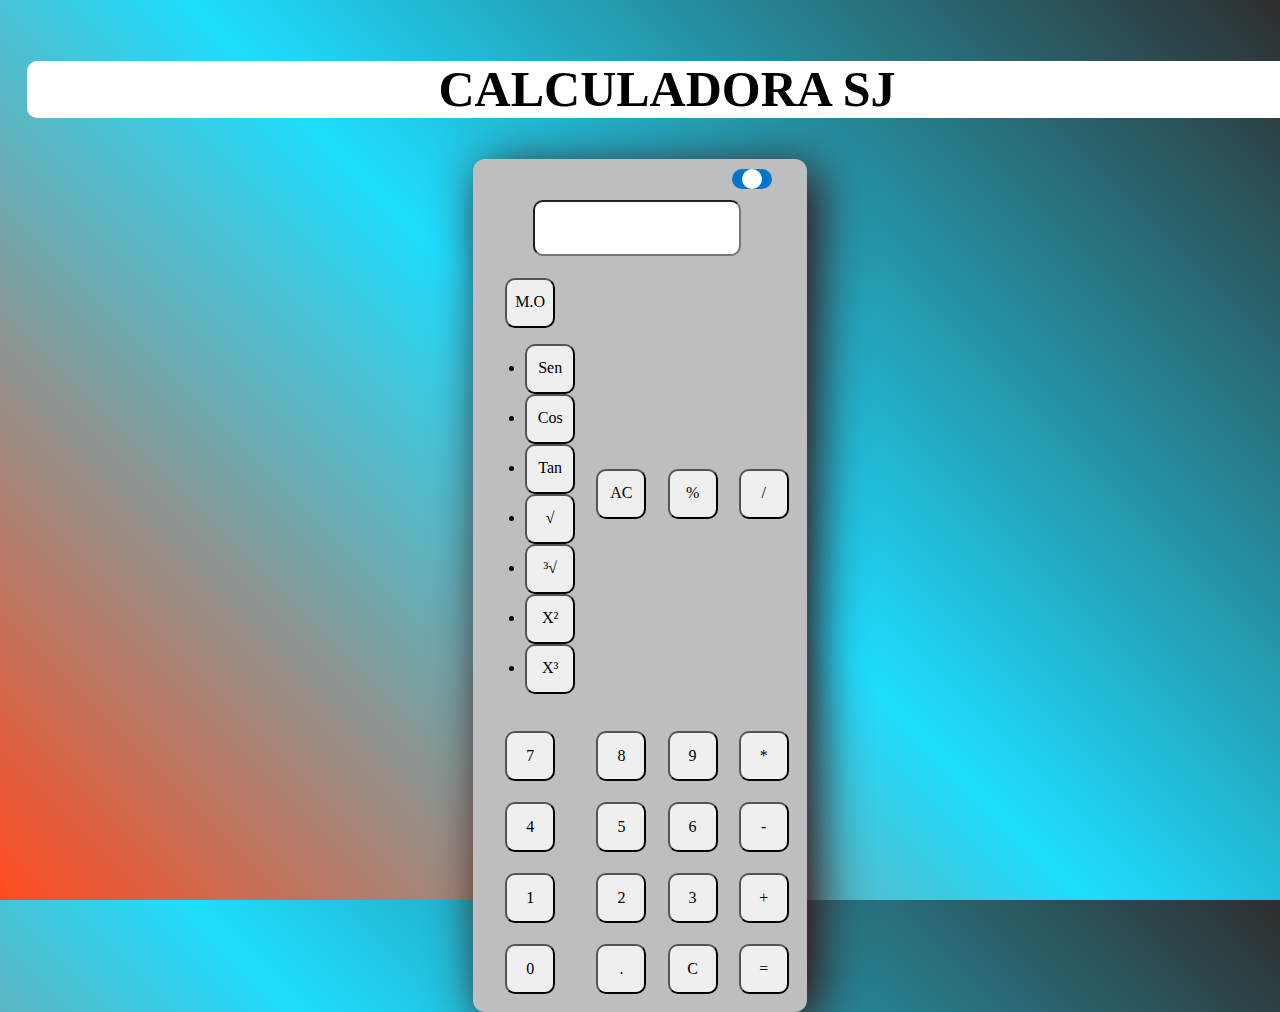
<file: index.html>
<!doctype html>

<html lang="en">
  <head>
    <meta charset="utf-8">
    <meta name="viewport" content="width=device-width, initial-scale=1">
    <title>Calculadora Javasript</title>
    <link href="https://cdn.jsdelivr.net/npm/bootstrap@5.0.2/dist/css/bootstrap.min.css" rel="stylesheet" integrity="sha384-EVSTQN3/azprG1Anm3QDgpJLIm9Nao0Yz1ztcQTwFspd3yD65VohhpuuCOmLASjC" crossorigin="anonymous">
    <script src="https://cdn.jsdelivr.net/npm/@popperjs/core@2.9.2/dist/umd/popper.min.js" ></script>
    <script src="https://cdn.jsdelivr.net/npm/bootstrap@5.0.1/dist/js/bootstrap.min.js" integrity="sha384-Atwg2Pkwv9vp0ygtn1JAojH0nYbwNJLPhwyoVbhoPwBhjQPR5VtM2+xf0Uwh9KtT" crossorigin="anonymous"></script>
    <link rel="stylesheet" href="estilos.css">
    <link rel="stylesheet" href="normalize.css">
  </head>
 <body class="bg-2">
    <header class="bg-1">
     <!--header1-->
        <div id="header">
           <div class="row">
            <div class="col-xl-12 ">
                <div class="row justify_contem_center">
                    <div class="col-xl-12">
                        <div class="row">
                            <div class="col-xl-12 text_center padding-44 bg-transparent"><h1 class="titulo bg-3 color_font_titulo">CALCULADORA SJ</h1></div>
                        </div>
                    </div>
                </div>
              </div>
           </div>
        </div>
     <!--header1 end-->

     <!--Body-->
    <div id="header">
        <div class="container marginup ">
            <div class="row justify_contem_center">
                <div class="col-xs-12 col-sm-6 col-md-3 calcul margen borde" id="responsive">
                    <div class="justify_contem_center centro text_center ">
                        <table class="table marginleft" id="datost">
                            <button id="dark-mode-toggle" class="boton_tema">
                                <span class="icono_boton"></span></button>
                            <tr>
                                <td colspan="4"><input type="text" name="visor" id="visor" class="col-xs-12 col-sm-12 col-md-12  visor_he" readonly/></td>
                            </tr>
                            <tr>
                                <td class="btn-group dropstart"><input type="button" id="dropdownMenu2" value="M.O" class="btn btn-danger tamañoos dropdown-toggle " data-bs-toggle="dropdown"/>
                                    <ul class="dropdown-menu  border-0 text-center calcul desplegable">
                                        <li><input type="button" id="botonSen" value="Sen" class="btn btn-warning tamañoos w-50 mb-2"/></li>
                                        <li><input type="button" id="botonCos" value="Cos" class="btn btn-warning tamañoos w-50 mb-2"/></li>
                                        <li><input type="button" id="botonTan" value="Tan" class="btn btn-warning tamañoos w-50 mb-2"/></li>
                                        <li><input type="button" id="boton√" value="√" class="btn btn-warning tamañoos w-50 mb-2"/></li>
                                        <li><input type="button" id="boton³√" value="³√" class="btn btn-warning tamañoos w-50 mb-2"/></li>
                                        <li><input type="button" id="botonX²" value="X²" class="btn btn-warning tamañoos w-50 mb-2"/></li>
                                        <li><input type="button" id="botonx³" value="X³" class="btn btn-warning tamañoos w-50 mb-2"/></li>
                                    </ul>
                                </td>
                                <td><input type="button" id="botonAC" value="AC" class="btn btn-danger tamañoos"/></td>
                                <td><input type="button" id="boton%" value="%" class="btn btn-warning tamañoos"/></td>
                                <td><input type="button" id="boton/" value="/" class="btn btn-warning tamañoos"/></td>
                            </tr>
                            <tr>
                                <td><input type="button" id="boton7" value="7" class="btn btn-secondary tamañoos"/></td>
                                <td><input type="button" id="boton8" value="8" class="btn btn-secondary tamañoos"/></td>
                                <td><input type="button" id="boton9" value="9" class="btn btn-secondary tamañoos"/></td>
                                <td><input type="button" id="boton*" value="*" class="btn btn-warning tamañoos"/></td>
                            </tr>
                            <tr>
                                <td><input type="button" id="boton4" value="4" class="btn btn-secondary tamañoos"/></td>
                                <td><input type="button" id="boton5" value="5" class="btn btn-secondary tamañoos"/></td>    
                                <td><input type="button" id="boton6" value="6" class="btn btn-secondary tamañoos"/></td>
                                <td><input type="button" id="boton-" value="-" class="btn btn-warning tamañoos"  /></td>
                            </tr>
                            <tr>
                                <td><input type="button" id="boton1" value="1" class="btn btn-secondary tamañoos"/></td>
                                <td><input type="button" id="boton2" value="2" class="btn btn-secondary tamañoos"/></td>
                                <td><input type="button" id="boton3" value="3" class="btn btn-secondary tamañoos"/></td>
                                <td><input type="button" id="suma" value="+" class="btn btn-warning tamañoos"/></td>
                            </tr>
                            <tr>
                                <td><input type="button" id="boton0" value="0" class="btn btn-secondary tamañoos" /></td>
                                <td><input type="button" id="boton." value="." class="btn btn-secondary tamañoos" /></td>
                                <td><input type="button" id="botonC" value="C" class="btn btn-danger tamañoos" /></td>
                                <td><input type="button" id="igual" value="=" class="btn btn-success tamañoos" /></td>
                            </tr>
                        </table>
                    </div>
                </div>
            </div>
        </div>
    </div>
    <!--Body end-->
    <script src="https://code.jquery.com/jquery-3.6.0.min.js"></script>
    <script src="1.js"></script>
</body>
</html>
</file>
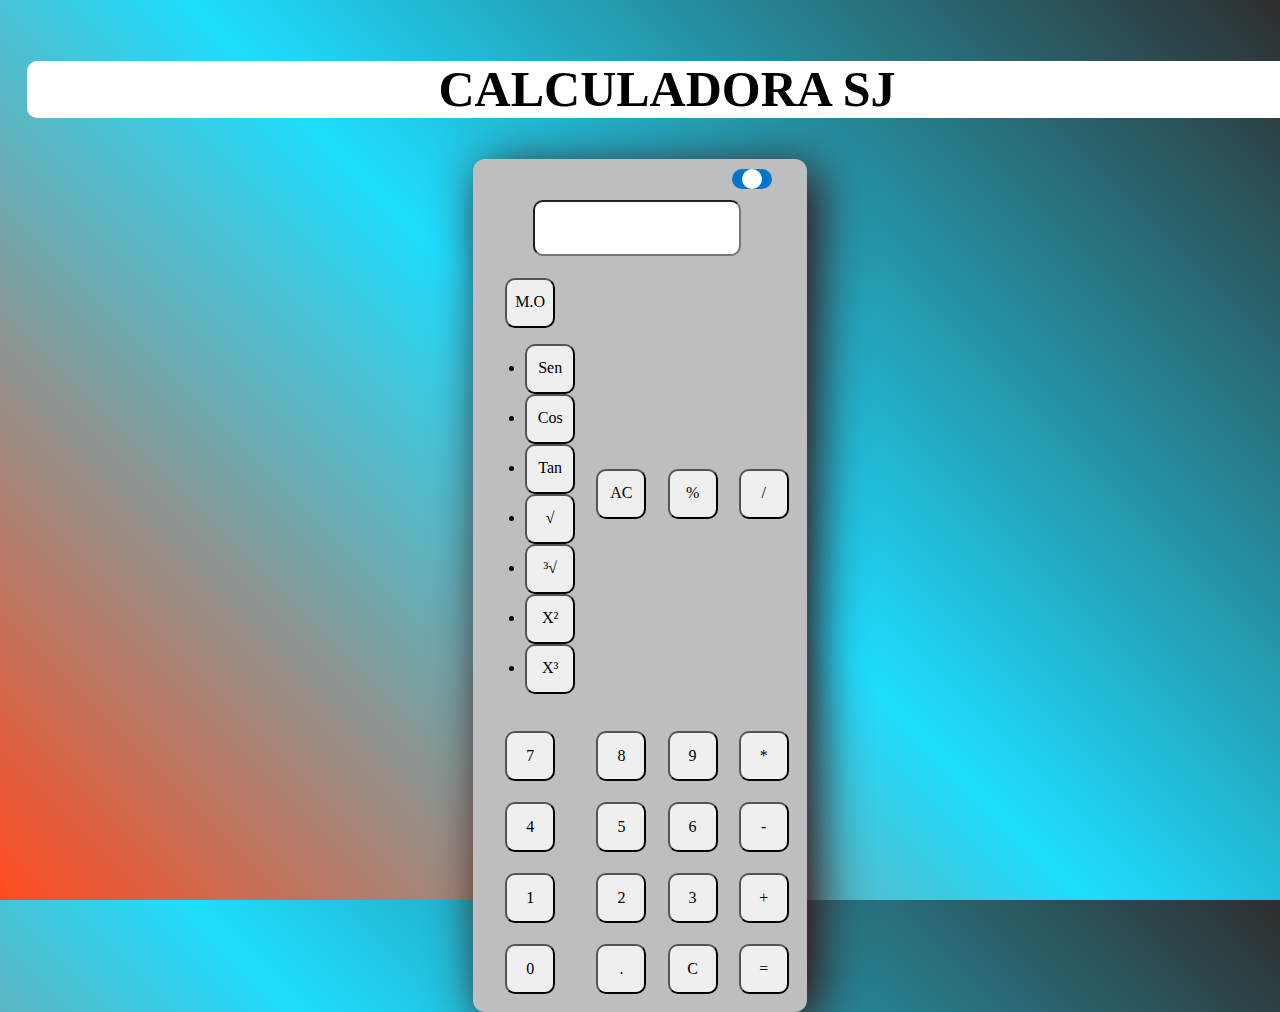
<file: CALCULADORA JS/index.html>
<!doctype html>

<html lang="en">
  <head>
    <meta charset="utf-8">
    <meta name="viewport" content="width=device-width, initial-scale=1">
    <title>Calculadora Javasript</title>
    <link href="https://cdn.jsdelivr.net/npm/bootstrap@5.0.2/dist/css/bootstrap.min.css" rel="stylesheet" integrity="sha384-EVSTQN3/azprG1Anm3QDgpJLIm9Nao0Yz1ztcQTwFspd3yD65VohhpuuCOmLASjC" crossorigin="anonymous">
    <script src="https://cdn.jsdelivr.net/npm/@popperjs/core@2.9.2/dist/umd/popper.min.js" ></script>
    <script src="https://cdn.jsdelivr.net/npm/bootstrap@5.0.1/dist/js/bootstrap.min.js" integrity="sha384-Atwg2Pkwv9vp0ygtn1JAojH0nYbwNJLPhwyoVbhoPwBhjQPR5VtM2+xf0Uwh9KtT" crossorigin="anonymous"></script>
    <link rel="stylesheet" href="public/css/estilos.css">
    <link rel="stylesheet" href="public/css/normalize.css">
  </head>
 <body class="bg-2">
    <header class="bg-1">
     <!--header1-->
        <div id="header">
           <div class="row">
            <div class="col-xl-12 ">
                <div class="row justify_contem_center">
                    <div class="col-xl-12">
                        <div class="row">
                            <div class="col-xl-12 text_center padding-44 bg-transparent"><h1 class="titulo bg-3 color_font_titulo">CALCULADORA SJ</h1></div>
                        </div>
                    </div>
                </div>
              </div>
           </div>
        </div>
     <!--header1 end-->

     <!--Body-->
    <div id="header">
        <div class="container marginup ">
            <div class="row justify_contem_center">
                <div class="col-xs-12 col-sm-6 col-md-3 calcul margen borde" id="pene">
                    <div class="justify_contem_center centro text_center ">
                        <table class="table marginleft" id="datost">
                            <button id="dark-mode-toggle" class="boton_tema">
                                <span class="icono_boton"></span></button>
                            <tr>
                                <td colspan="4"><input type="text" name="visor" id="visor" class="col-xs-12 col-sm-12 col-md-12  visor_he" readonly/></td>
                            </tr>
                            <tr>
                                <td class="btn-group dropstart"><input type="button" id="dropdownMenu2" value="M.O" class="btn btn-danger tamañoos dropdown-toggle " data-bs-toggle="dropdown"/>
                                    <ul class="dropdown-menu  border-0 text-center calcul desplegable">
                                        <li><input type="button" id="botonSen" value="Sen" class="btn btn-warning tamañoos w-50 mb-2"/></li>
                                        <li><input type="button" id="botonCos" value="Cos" class="btn btn-warning tamañoos w-50 mb-2"/></li>
                                        <li><input type="button" id="botonTan" value="Tan" class="btn btn-warning tamañoos w-50 mb-2"/></li>
                                        <li><input type="button" id="boton√" value="√" class="btn btn-warning tamañoos w-50 mb-2"/></li>
                                        <li><input type="button" id="boton³√" value="³√" class="btn btn-warning tamañoos w-50 mb-2"/></li>
                                        <li><input type="button" id="botonX²" value="X²" class="btn btn-warning tamañoos w-50 mb-2"/></li>
                                        <li><input type="button" id="botonx³" value="X³" class="btn btn-warning tamañoos w-50 mb-2"/></li>
                                    </ul>
                                </td>
                                <td><input type="button" id="botonAC" value="AC" class="btn btn-danger tamañoos"/></td>
                                <td><input type="button" id="boton%" value="%" class="btn btn-warning tamañoos"/></td>
                                <td><input type="button" id="boton/" value="/" class="btn btn-warning tamañoos"/></td>
                            </tr>
                            <tr>
                                <td><input type="button" id="boton7" value="7" class="btn btn-secondary tamañoos"/></td>
                                <td><input type="button" id="boton8" value="8" class="btn btn-secondary tamañoos"/></td>
                                <td><input type="button" id="boton9" value="9" class="btn btn-secondary tamañoos"/></td>
                                <td><input type="button" id="boton*" value="*" class="btn btn-warning tamañoos"/></td>
                            </tr>
                            <tr>
                                <td><input type="button" id="boton4" value="4" class="btn btn-secondary tamañoos"/></td>
                                <td><input type="button" id="boton5" value="5" class="btn btn-secondary tamañoos"/></td>    
                                <td><input type="button" id="boton6" value="6" class="btn btn-secondary tamañoos"/></td>
                                <td><input type="button" id="boton-" value="-" class="btn btn-warning tamañoos"  /></td>
                            </tr>
                            <tr>
                                <td><input type="button" id="boton1" value="1" class="btn btn-secondary tamañoos"/></td>
                                <td><input type="button" id="boton2" value="2" class="btn btn-secondary tamañoos"/></td>
                                <td><input type="button" id="boton3" value="3" class="btn btn-secondary tamañoos"/></td>
                                <td><input type="button" id="suma" value="+" class="btn btn-warning tamañoos"/></td>
                            </tr>
                            <tr>
                                <td><input type="button" id="boton0" value="0" class="btn btn-secondary tamañoos" /></td>
                                <td><input type="button" id="boton." value="." class="btn btn-secondary tamañoos" /></td>
                                <td><input type="button" id="botonC" value="C" class="btn btn-danger tamañoos" /></td>
                                <td><input type="button" id="igual" value="=" class="btn btn-success tamañoos" /></td>
                            </tr>
                        </table>
                    </div>
                </div>
            </div>
        </div>
    </div>
    <!--Body end-->
    <script src="https://code.jquery.com/jquery-3.6.0.min.js"></script>
    <script src="public/JavaScript/1.js"></script>
</body>
</html>
</file>
<file: estilos.css>
figure {
    display: block;
    margin-block-start: 0px;
    margin-block-end: 0px;
    margin-inline-start: 0px;
    margin-inline-end: 0px;
}
.row{
    display: flex;
    }
    .col-xl-12{
    width: 100%;
    flex: none;
    }
body {
  margin: 0;
  height: 100vh;
  padding: 0;
  /* borra las barrasd e subir y bajar */
  overflow: hidden; 
}
h1{
  color: #000000;
  font-size: 50px !important;
  font-weight: bold;
  text-align: center;
}

/* ****************************************************************************************** */
/*                                               Paddings                                     */

.padding-44{
  padding: 27px;
}
 
/* ******************************************TEMA CLARO Y OSCURO***************************************/

.boton_tema{
  margin-left: 70%;
}

.dark .bg-1{
  background: repeating-linear-gradient(60deg, #1a0d09, #1b3337, #2e2e2e);
  height: 100%;
}
.dark1 .calcul{
  background-color: rgb(19, 19, 19);
}
.dark2 .bg-3{
  background-color: rgb(19, 19, 19);
}
.dark3 .color_font_titulo{
  color: white;
}
.boton_tema {
  background-color: #0077cc;
  color: white;
  border: none;
  border-radius: 20px;
  padding: 10px 20px;
  font-size: 16px;
  position: relative;
  overflow: hidden;
  cursor: pointer;
  outline: none;
  transition: background-color 0.2s ease-in-out;
}

.boton_tema .icono_boton {
  position: absolute;
  top: 50%;
  left: 10px;
  transform: translateY(-50%);
  width: 20px;
  height: 20px;
  background-color: white;
  border-radius: 50%;
  transition: transform 0.2s ease-in-out;
}

.boton_tema.dark {
  background-color: #333;
}

.boton_tema.dark .icono_boton {
  left: auto;
  right: 10px;
  transform: translate(-50%, -50%);
}

.boton_tema:hover {
  background-color: #0055aa;
}

.boton_tema:focus {
  box-shadow: 0 0 0 3px rgba(0, 119, 204, 0.4);
}

.boton_tema:active {
  background-color: #004499;
}

/* ****************************************************************************************** */
/*                                          colores div                                      */

.bg-2{
  background: repeating-linear-gradient(45deg, #ff4b1f, #1fddff, #2e2e2e);
  
}
.calcul {
  background-color: #bfbebe;
  
}
.titulo{
  background-color: #fff;
  border-radius: 10px;
}


/* ****************************************************************************************** */
/*                                           Alineaciones                                     */

.justify_contem_center{
    justify-content:center;
}

.text_center{
    text-align: center;
}

.marginup{
    margin-top: -20px;
}
.marginleft{
    margin-left: -6px;
}

/* ****************************************************************************************** */


.margen {
    padding: 0.5%;
}

.tamañoos {
    /* bordes de las teclas */
    border-radius: 10px;
    height: 50px;
    width: 50px;
}
.visor_he{
  height: 50px;
  border-radius: 10px;
  cursor: default;
}
.desplegable{
  border-radius: 20px;
}

/* *******************************************/
/*         Tabla donde estan botones         */

.table>:not(caption)>*>* {
    padding: 0.6rem 0.6rem;
    border-bottom-width: 0px;
}
/* *******************************************/
/*                 Botones                  */
.btn-info {
    color: #ffffff;
    background-color: gray;
    border-color: #0dcaf0;
}
.borde{
    /* borde del cubo */
  box-shadow: 10px 10px 50px #390303;
  border-radius: 12px;
  -webkit-transition: border .2s ease-in-out;
  transition: border .2s ease-in-out;
}

.centro {
/* centro de todo dentro del cuadro */
  width:100%;
  height:100%;
  }

/* *******************************************/
#responsive{
  flex: 0 0 auto;
  width: auto;
}
</file>
<file: CALCULADORA JS/public/css/estilos.css>
figure {
    display: block;
    margin-block-start: 0px;
    margin-block-end: 0px;
    margin-inline-start: 0px;
    margin-inline-end: 0px;
}
.row{
    display: flex;
    }
    .col-xl-12{
    width: 100%;
    flex: none;
    }
body {
  margin: 0;
  height: 100vh;
  padding: 0;
  /* borra las barrasd e subir y bajar */
  overflow: hidden; 
}
h1{
  color: #000000;
  font-size: 50px !important;
  font-weight: bold;
  text-align: center;
}

/* ****************************************************************************************** */
/*                                               Paddings                                     */

.padding-44{
  padding: 27px;
}
 
/* ******************************************TEMA CLARO Y OSCURO***************************************/

.boton_tema{
  margin-left: 70%;
}

.dark .bg-1{
  background: repeating-linear-gradient(60deg, #1a0d09, #1b3337, #2e2e2e);
  height: 100%;
}
.dark1 .calcul{
  background-color: rgb(19, 19, 19);
}
.dark2 .bg-3{
  background-color: rgb(19, 19, 19);
}
.dark3 .color_font_titulo{
  color: white;
}
.boton_tema {
  background-color: #0077cc;
  color: white;
  border: none;
  border-radius: 20px;
  padding: 10px 20px;
  font-size: 16px;
  position: relative;
  overflow: hidden;
  cursor: pointer;
  outline: none;
  transition: background-color 0.2s ease-in-out;
}

.boton_tema .icono_boton {
  position: absolute;
  top: 50%;
  left: 10px;
  transform: translateY(-50%);
  width: 20px;
  height: 20px;
  background-color: white;
  border-radius: 50%;
  transition: transform 0.2s ease-in-out;
}

.boton_tema.dark {
  background-color: #333;
}

.boton_tema.dark .icono_boton {
  left: auto;
  right: 10px;
  transform: translate(-50%, -50%);
}

.boton_tema:hover {
  background-color: #0055aa;
}

.boton_tema:focus {
  box-shadow: 0 0 0 3px rgba(0, 119, 204, 0.4);
}

.boton_tema:active {
  background-color: #004499;
}

/* ****************************************************************************************** */
/*                                          colores div                                      */

.bg-2{
  background: repeating-linear-gradient(45deg, #ff4b1f, #1fddff, #2e2e2e);
  
}
.calcul {
  background-color: #bfbebe;
  
}
.titulo{
  background-color: #fff;
  border-radius: 10px;
}


/* ****************************************************************************************** */
/*                                           Alineaciones                                     */

.justify_contem_center{
    justify-content:center;
}

.text_center{
    text-align: center;
}

.marginup{
    margin-top: -20px;
}
.marginleft{
    margin-left: -6px;
}

/* ****************************************************************************************** */


.margen {
    padding: 0.5%;
}

.tamañoos {
    /* bordes de las teclas */
    border-radius: 10px;
    height: 50px;
    width: 50px;
}
.visor_he{
  height: 50px;
  border-radius: 10px;
  cursor: default;
}
.desplegable{
  border-radius: 20px;
}

/* *******************************************/
/*         Tabla donde estan botones         */

.table>:not(caption)>*>* {
    padding: 0.6rem 0.6rem;
    border-bottom-width: 0px;
}
/* *******************************************/
/*                 Botones                  */
.btn-info {
    color: #ffffff;
    background-color: gray;
    border-color: #0dcaf0;
}
.borde{
    /* borde del cubo */
  box-shadow: 10px 10px 50px #390303;
  border-radius: 12px;
  -webkit-transition: border .2s ease-in-out;
  transition: border .2s ease-in-out;
}

.centro {
/* centro de todo dentro del cuadro */
  width:100%;
  height:100%;
  }

/* *******************************************/
#pene{
  flex: 0 0 auto;
  width: auto;
}
</file>
